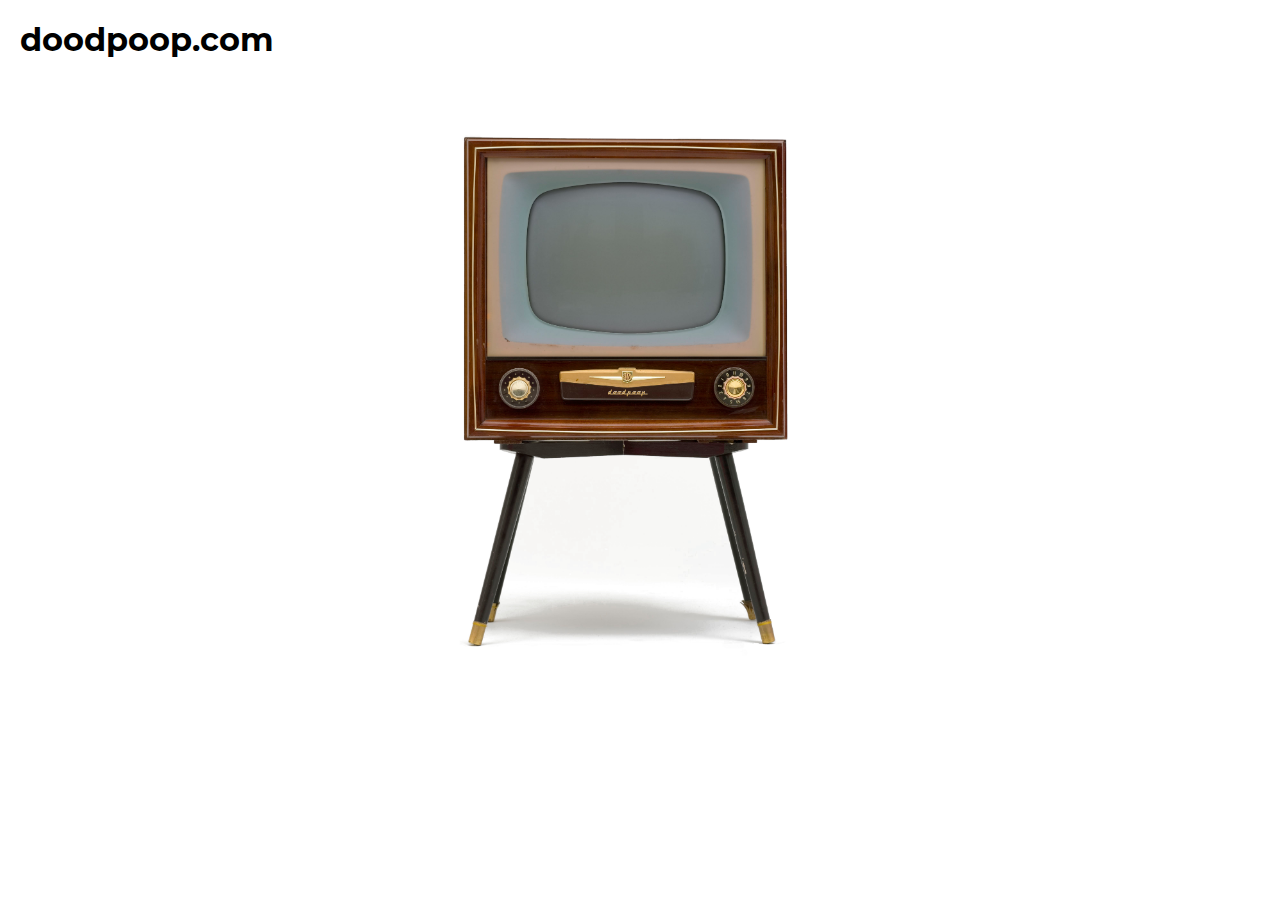
<file: index.html>
<!DOCTYPE html>
<html lang="en">
<head>
  <meta charset="UTF-8">
  <meta http-equiv="X-UA-Compatible" content="IE=edge">
  <meta name="viewport" content="width=device-width, initial-scale=1.0">
  <title>doodpoop</title>
  <link rel="stylesheet" href="styles.css">
  <link href="https://fonts.googleapis.com/css2?family=Montserrat+Alternates:wght@600&display=swap" rel="stylesheet">
  <link rel="icon" type="images/x-icon" href="/images/basicdplogo.jpg">
</head>
<header>
  <h1>doodpoop.com</h1>
</header>
<body>

  <div class="container">
    
    <div class="tv">
      <img src="images/doodpoopface3off.jpg" width="1000px">
    <!-- <button class="btn-on">On</button> -->
    
    <a id="btn" onclick="test()" class="btn-on">On</a>
      <script src="random.js">
        
      </script>
    </div>
    
  </div>
  
  
</body>
</html>
</file>
<file: styles.css>
*{
  margin: 0;
  padding: 0;
  box-sizing: border-box;
}
body{
  font-family: 'Montserrat Alternates', sans-serif;
  background: #ffffff;
}
header{
  padding: 20px;
}

.screen{
  position: relative;

}
.screen video{
  position: absolute;
  
 
  width: 22%;
  
  left: 38%;
  
  
  transform: translate(0%, 64.5%);
  -ms-transform: translate(-50%, -50%);
  

  z-index: -1;


}
.screen2 video{
  position: absolute;
  
 
  width: 16.5%;
  
  left: 41.4%;
  
  
  transform: translate(-5%, 63%);
  -ms-transform: translate(-50%, -50%);
  

  z-index: -1;
}

.tv{
  position: relative;
  

  
  
  width: 100%;
  text-align: center;
  
}

.tv img{
  /*width: 45%;*/
  width: 45%;
  
  

  
  opacity: 1;  
  z-index: 1;
}
.tv .btn-on{
  position: absolute;
  

  top: 51.1%;
  left: 40.55%;
  transform: translate(-50%, -50%);
  -ms-transform: translate(-50%, -50%);
  color: none;
  border: none;
  
  text-align: center;
  text-decoration: none;
  
  
  cursor: pointer;
  
  z-index: 2;
  opacity: 0;
  
}

.tv .btn-on:hover{
  
  width: 60px;
  height: 60px;
  line-height: 18px;
  
  
  
  color: white;
  border: 2px solid white;
  font-size: 12px;
  
  padding: 19px;
  
  border-radius: 50%;
  z-index: 2;
  opacity: 1;
  transition: opacity 0.2s ;
}

.tv .btn-change{
  position: absolute;


  top: 51%;
  left: 57.4%;
  transform: translate(-50%, -50%);
  -ms-transform: translate(-50%, -50%);
  color: none;
  border: none;

  text-decoration: none;
  text-align: center;
  
  
  cursor: pointer;
  
  z-index: 2;
  opacity: 0;
}

.tv .btn-change:hover{
  
  background: none;
  width: 60px; 
  height: 60px;
  color: white;
  border: 2px solid white;
  border-radius: 50%;
  display: flex; /* or inline-flex */
  align-items: center; 
  justify-content: center;

  font-size: 12px;
  
  padding: 19px;

  z-index: 2;
  opacity: 1;
  transition: opacity 0.2s
}
</file>
